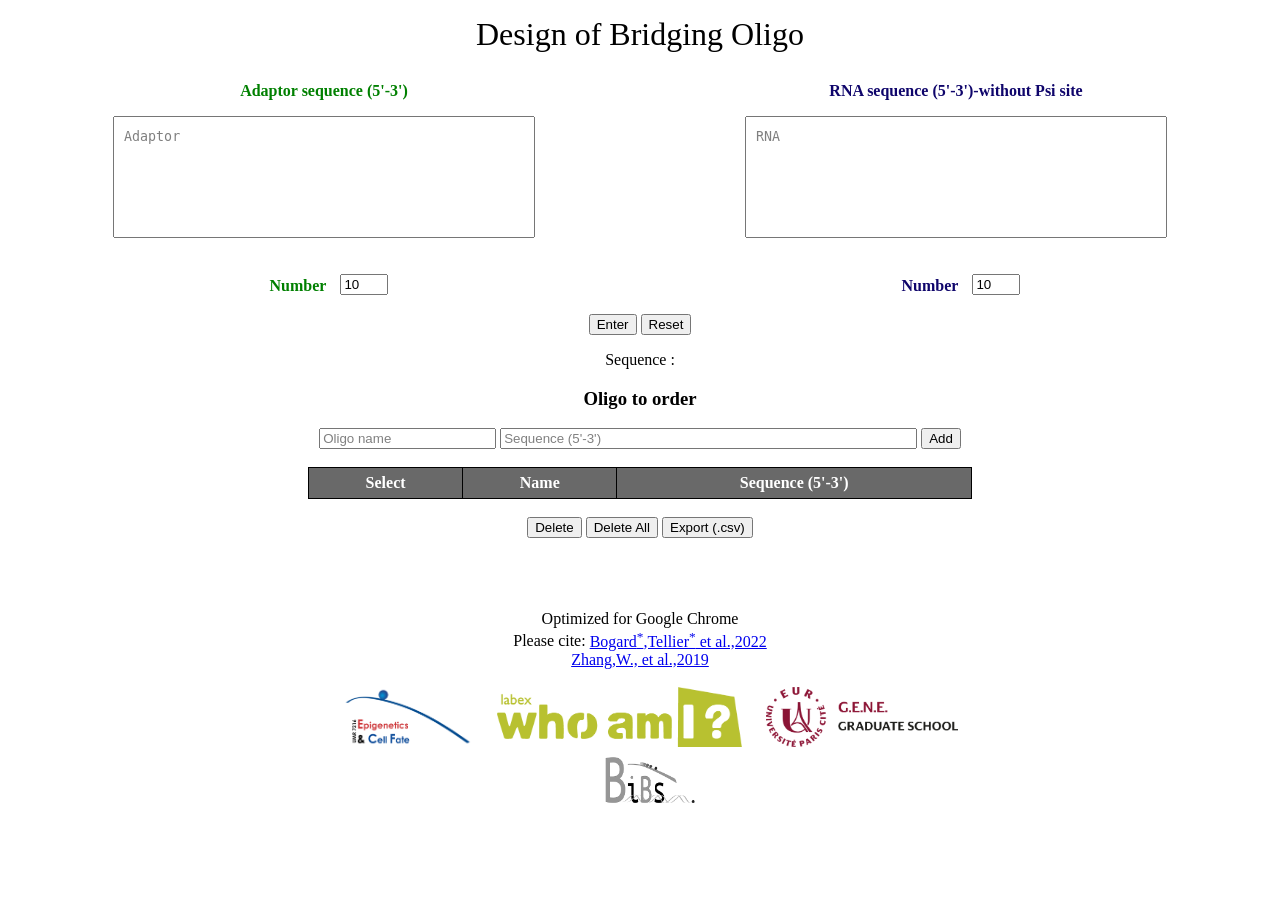
<file: index.html>
<!DOCTYPE html>
<html>
<link rel="stylesheet" href="style/style.css" />
<head>
<title>Design of Bridging Oligo</title>
<meta http-equiv="Content-type" content="text/html; charset=utf-8">
</head>


<p align="center"><font size="6"> Design of Bridging Oligo </font></p>
<body >


<form >
  

<section class="container">
    <section class="col1"><label for="name">Adaptor sequence (5'-3')</label> <textarea class="champ" type="textarea" id="name" name="name" style="top" required onkeyup='this.value=this.value.toUpperCase()' onmousemove='this.value=this.value.toUpperCase()' placeholder="Adaptor" pattern="[[A,T,G,C,\s]{1,}" ></textarea> </section>
    <section class="col2"><label for="name1">RNA sequence (5'-3')-without Psi site</label> <textarea class="champ" type="textarea" id="name1" name="name1" style="top" required 
     onmousemove='this.value=this.value.toUpperCase()' onkeyup='this.value=this.value.toUpperCase()' placeholder="RNA" pattern="[A,T,G,C,\s]{1,}" ></textarea></section>
</section>

<br>
<br>
<section class="container"> 
  <section class="col1"><label class="pourvoir" for="number">Number</label> <input  type="number" id="number" value="10" name="number" style="top"  min="0" max="99" required></section>
  <section class="col2"><label class="pourvoir" for="number1">Number</label> <input  type="number" id="number1" value="10" name="number1" style="top"  min="0" max="99" required></section>
</section>



<section class="container2">	

   <p> <input type="button" value="Enter" class="getValue" > <input type="reset" value="Reset" class="rst">  </p> 
    

<p style="text-align&#58; center;"> Sequence : <span class="col2" id="prem_part"></span><span class="col1" id="sec_part"></span></p>


</form>	


<h3 align="center"> Oligo to order </h3>


	<input type="text" id="name_oligo" placeholder="Oligo name"> <input type="text" size="50" id="oligo_seq" placeholder="Sequence (5'-3')" readonly=true>  <input type="button" class="add" value="Add">



    

    <table class="test" id="table2">
            <tr>
                <th>Select</th>
                <th>Name</th>
                <th>Sequence (5'-3')</th>
            </tr>
    
</table>
<button type="button" class="delete">Delete</button> <button type="button" class="deleteall">Delete All</button>
<button type="button" class="exportcsv">Export (.csv)</button>   
</section>

<section class="container2">
<br>

<br>
<br>
<br>
Optimized for Google Chrome <br>

Please cite: <a href="https://www.mdpi.com/2311-553X/8/5/63/htm" target="_blank">Bogard<sup>*</sup>,Tellier<sup>*</sup> et al.,2022 </a><br>
<a href="https://www.ncbi.nlm.nih.gov/pmc/articles/PMC6800517/" target="_blank">Zhang,W., et al.,2019</a>  
<br>
<br>


<a href="http://parisepigenetics.com/en/" target="_blank"> <img src="img/logo-EDC_eng.png" alt="" class="support" /></a>
<a target="_blank" href="https://u-paris.fr/who-am-i/"> <img src="img/LOGOWhoamI.png" alt="" class="support" /></a>
<a href="https://eur-gene.u-paris.fr/" target="_blank"> <img src="img/logogene.png" alt="" class="support" /></a>
<a href="https://parisepigenetics.github.io/bibs/" target="_blank"> <img src="img/logo-BIBS_LR.svg.png" alt="" class="support" /></a>
</section>
<script src="fct/jquery.js"></script>
<script src="fct/fonction.js"></script>
</body>
</html>
</file>
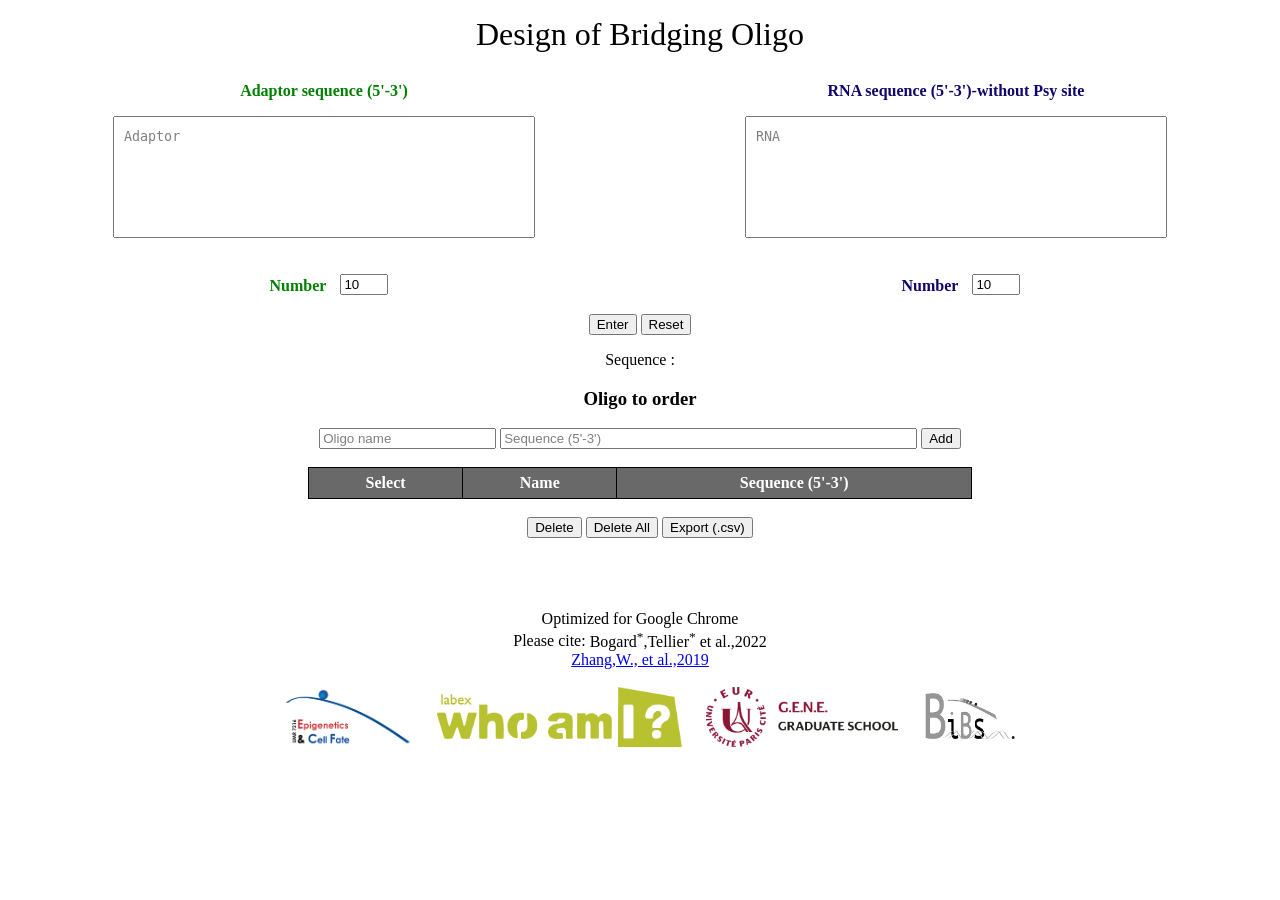
<file: Design_of_Bridging_Oligo.html>
<!DOCTYPE html>
<html>
<link rel="stylesheet" href="style/style.css" />
<head>
<title>Design of Bridging Oligo</title>
<meta http-equiv="Content-type" content="text/html; charset=utf-8">
</head>


<p align="center"><font size="6"> Design of Bridging Oligo </font></p>
<body >


<form >
  

<section class="container">
    <section class="col1"><label for="name">Adaptor sequence (5'-3')</label> <textarea class="champ" type="textarea" id="name" name="name" style="top" required onkeyup='this.value=this.value.toUpperCase()' onmousemove='this.value=this.value.toUpperCase()' placeholder="Adaptor" pattern="[[A,T,G,C,\s]{1,}" ></textarea> </section>
    <section class="col2"><label for="name1">RNA sequence (5'-3')-without Psy site</label> <textarea class="champ" type="textarea" id="name1" name="name1" style="top" required 
     onmousemove='this.value=this.value.toUpperCase()' onkeyup='this.value=this.value.toUpperCase()' placeholder="RNA" pattern="[A,T,G,C,\s]{1,}" ></textarea></section>
</section>

<br>
<br>
<section class="container"> 
  <section class="col1"><label class="pourvoir" for="number">Number</label> <input  type="number" id="number" value="10" name="number" style="top"  min="0" max="99" required></section>
  <section class="col2"><label class="pourvoir" for="number1">Number</label> <input  type="number" id="number1" value="10" name="number1" style="top"  min="0" max="99" required></section>
</section>



<section class="container2">	

   <p> <input type="button" value="Enter" class="getValue" > <input type="reset" value="Reset" class="rst">  </p> 
    

<p style="text-align&#58; center;"> Sequence : <span class="col2" id="prem_part"></span><span class="col1" id="sec_part"></span></p>


</form>	


<h3 align="center"> Oligo to order </h3>


	<input type="text" id="name_oligo" placeholder="Oligo name"> <input type="text" size="50" id="oligo_seq" placeholder="Sequence (5'-3')" readonly=true>  <input type="button" class="add" value="Add">



    

    <table class="test" id="table2">
            <tr>
                <th>Select</th>
                <th>Name</th>
                <th>Sequence (5'-3')</th>
            </tr>
    
</table>
<button type="button" class="delete">Delete</button> <button type="button" class="deleteall">Delete All</button>
<button type="button" class="exportcsv">Export (.csv)</button>   
</section>

<section align="center">
<br>

<br>
<br>
<br>
Optimized for Google Chrome <br>

Please cite: <a target="_blank">Bogard<sup>*</sup>,Tellier<sup>*</sup> et al.,2022 </a><br>
<a href="https://www.ncbi.nlm.nih.gov/pmc/articles/PMC6800517/" target="_blank">Zhang,W., et al.,2019</a>  
<br>
<br>


<a href="http://parisepigenetics.com/en/" target="_blank"> <img src="img/logo-EDC_eng.png" alt="" class="support" /></a>
<a target="_blank" href="https://u-paris.fr/who-am-i/"> <img src="img/LOGOWhoamI.png" alt="" class="support" /></a>
<a href="https://eur-gene.u-paris.fr/" target="_blank"> <img src="img/logogene.png" alt="" class="support" /></a>
<a href="https://parisepigenetics.github.io/bibs/" target="_blank"> <img src="img/logo-BIBS_LR.svg.png" alt="" class="support" /></a>
</section>
<script src="fct/jquery.js"></script>
<script src="fct/fonction.js"></script>
</body>
</html>
</file>
<file: style/style.css>
.support {
    align-content: center;
    margin-left: 20px;
    height: 60px;
}


::placeholder {
  color: gray;
}


span.oligo {
    color:  #1E90FF;
}

.container{
    display:flex;
}
.col1{
     color: #008000;
    text-align: center;
 width:100%;
}
.col2{
    color:  #0f056b;
    text-align: center;
  width:100%;
}

.champ {
    resize: none;
    padding :10px;
    height: 100px;
    width: 400px;
}


.container2{
    text-align: center;
    margin-right: 300px;
    margin-left: 300px;
}

textarea:invalid {
    color : red;
}


table {
    margin: 18px 0;
    width: 100%;
    border-collapse: collapse;
}
table th,
table td {
    text-align: center;
    padding: 6px;
}

th {
    background-color: #696969;
    color: #fff;
    border: 1px solid #000;

}

table,
td {
    border: 1px solid #000;
}




label,
textarea {
    vertical-align: top;
    padding: 10px;
    max-width: 100%;
    line-height: 1.5;

}

.pourvoir{
    font-weight: bold;
    display: inline;
}

label {
    font-weight: bold;
    display: block;
    margin-bottom: 3px;
}
</file>
